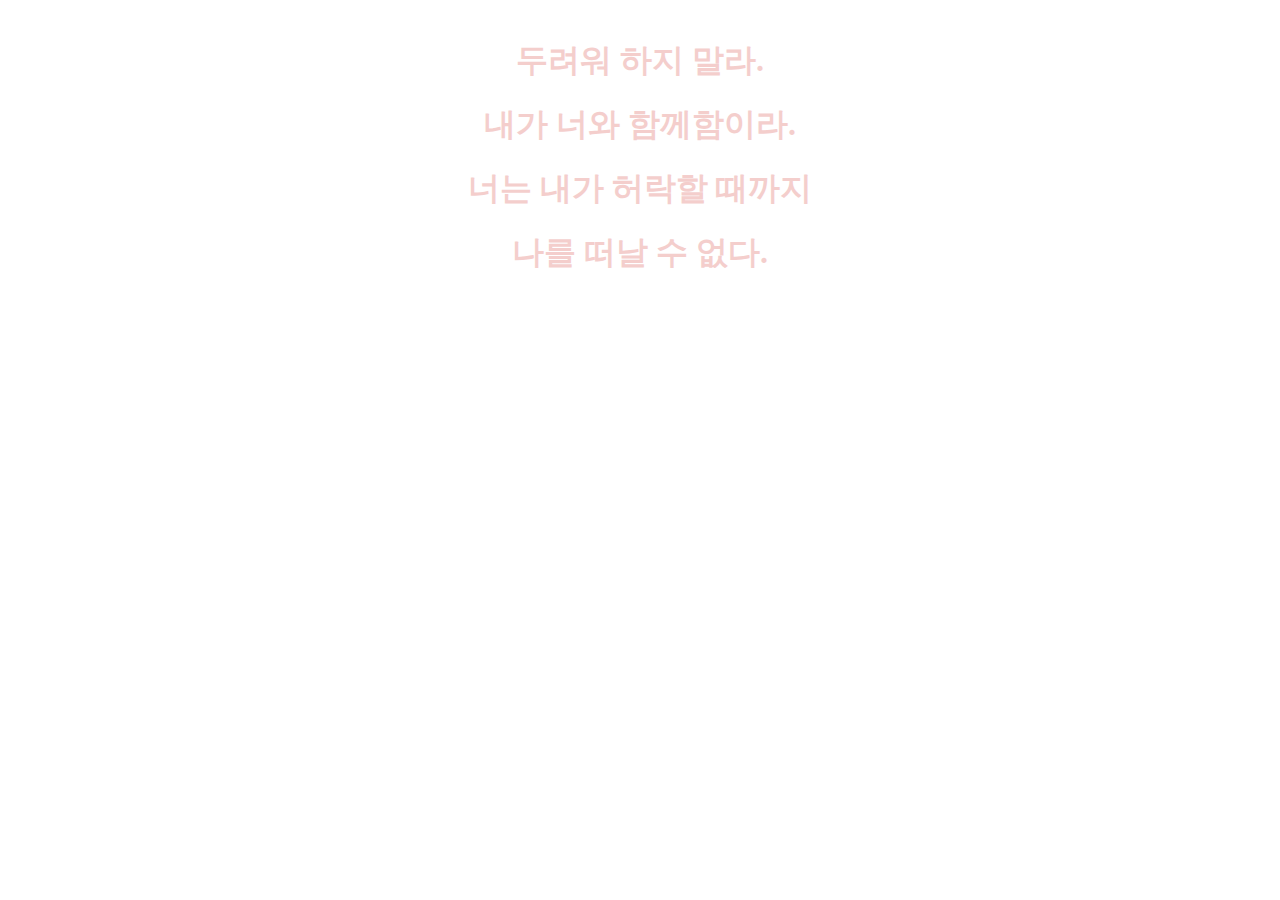
<file: modal/실낙원1.html>
<head>
    <meta charset="utf-8">
    <title>jQuery</title>
    <style>
      h1.fi {
        display: none;
      }
    </style>
    <script src="//code.jquery.com/jquery-3.3.1.min.js"></script>
    <script>
      $( document ).ready( function() {
        $( 'h1.fi' ).fadeIn( 2000 );
      } );
    </script>
    <script>
        $( document ).ready( function() {
        $( 'button.a' ).click( function() {
            $( 'h1.sw' ).fadeOut( 2000, 'swing' );
            $( 'h1.ln' ).fadeOut( 2000, 'linear');
        } );
        } );
    </script>
</head>
<body>
    <h1 class="fi" style= color:rgb(214,66,60);padding:20px;text-align:center;line-height:200%;><b>두려워 하지 말라.<br>내가 너와 함께함이라.<br>너는 내가 허락할 때까지<br>나를 떠날 수 없다.</b></h1>
</body>
</file>
